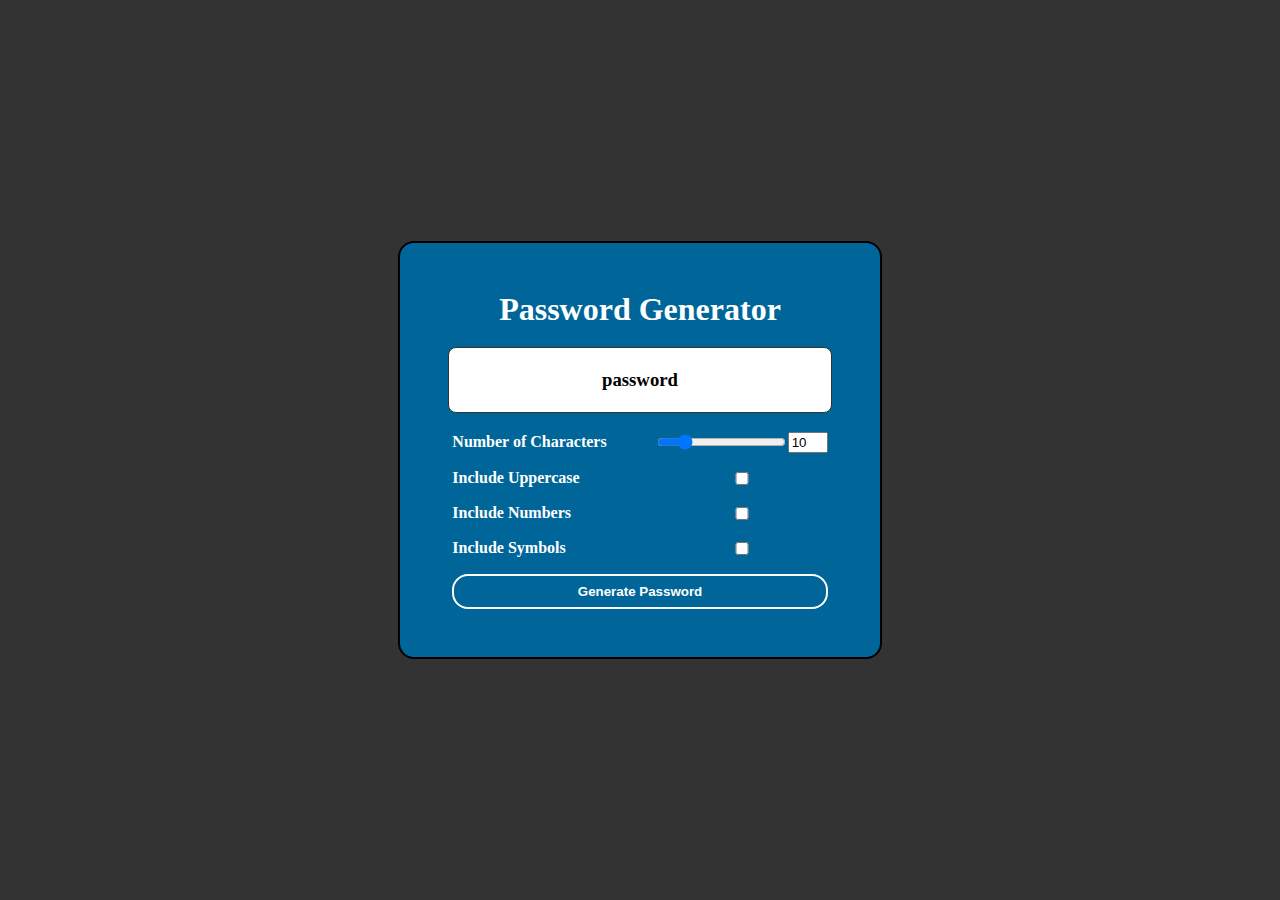
<file: js-password-generator/index.html>
<!DOCTYPE html>
<html lang="en">
<head>
    <meta charset="UTF-8">
    <meta name="viewport" content="width=device-width, initial-scale=1.0">
    <meta http-equiv="X-UA-Compatible" content="ie=edge">
    <script src="script.js" defer></script>
    <link rel="stylesheet" href="styles.css">
    <title>Password Generator</title>
</head>
<body>
    <div class="container">
        <h1 class="title">Password Generator</h1>
        <h3 class="password-display" id="passwordDisplay">password</h3>
        <form id="passwordGeneratorForm" class="form">
            <label for="characterAmountNumber">Number of Characters</label>
            <div class="charactor-amount-container">
                <input type="range" min="1" max="50" value="10" 
                id="characterAmountRange">
                <input class="number-input" type="number" min="1" max="50" value="10" 
                id="characterAmountNumber">
            </div>
            

            <label for="includeUppercase">Include Uppercase</label>
            <input type="checkbox" id="includeUppercase">

            <label for="includeNumbers">Include Numbers</label>
            <input type="checkbox" id="includeNumbers">

            <label for="includeSymbols">Include Symbols</label>
            <input type="checkbox" id="includeSymbols">

            <button type="submit" class="btn">Generate Password</button>
        </form>
    </div>
</body>
</html>
</file>
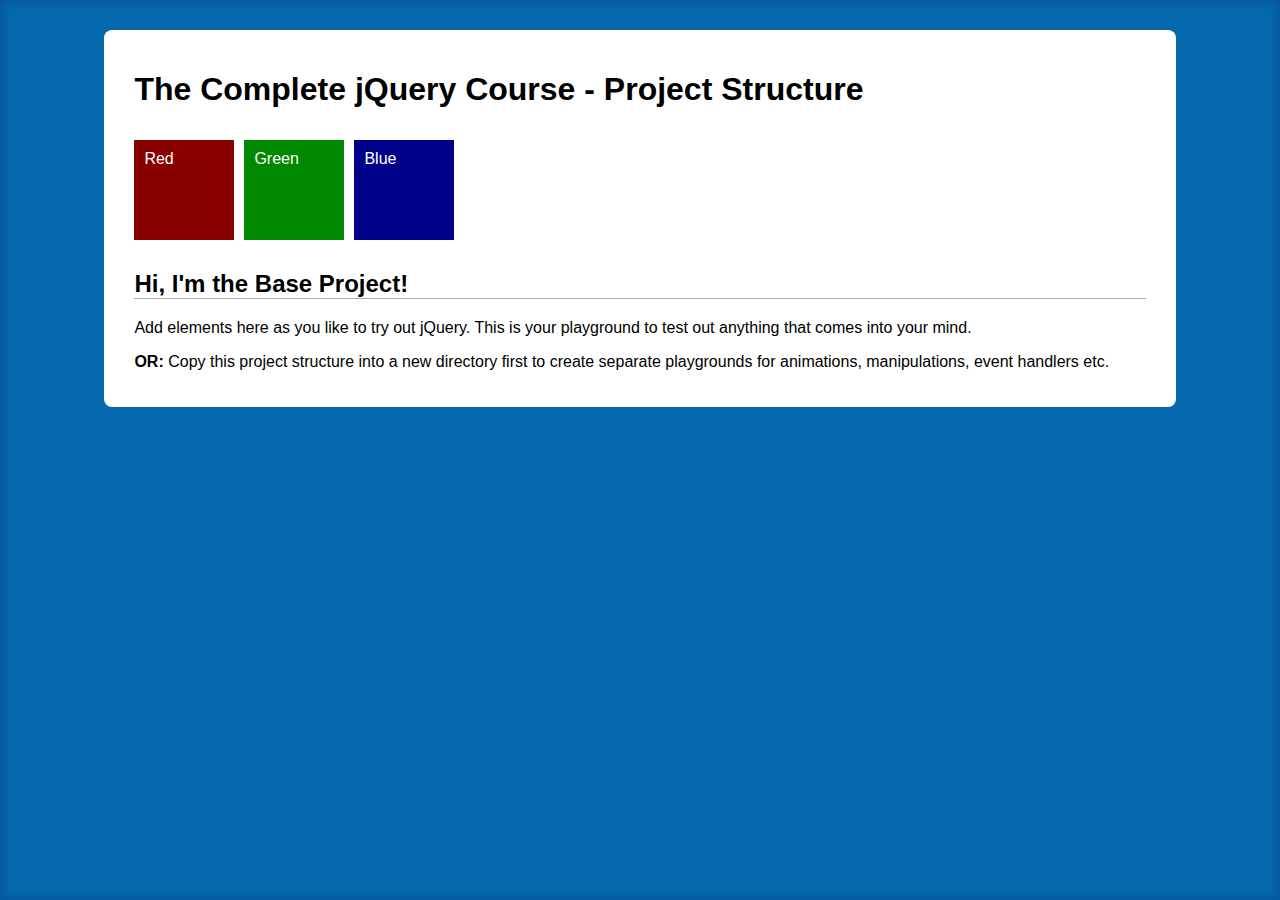
<file: jQuery-cource/base/index.html>
<!DOCTYPE html>
<html lang="en">
<head>
  <meta charset="UTF-8">
  <script src="https://code.jquery.com/jquery-1.12.3.min.js" integrity="sha256-aaODHAgvwQW1bFOGXMeX+pC4PZIPsvn2h1sArYOhgXQ=" crossorigin="anonymous"></script>
  <script src="js/script.js"></script>
  <link rel="stylesheet" href="css/style.css">
  <title>The Complete jQuery Course - Project Structure</title>
</head>
<body>
  <div id="content">
    <h1>The Complete jQuery Course - Project Structure</h1>

    <div class="red-box">Red</div>
    <div class="green-box">Green</div>
    <div class="blue-box">Blue</div>
    <div class="clear"></div>

    <h2>Hi, I'm the Base Project!</h2>
    <p>Add elements here as you like to try out jQuery. This is your playground to test out anything that comes into your mind.</p>
    <p><strong>OR:</strong> Copy this project structure into a new directory first to create separate playgrounds for animations, manipulations, event handlers etc.</p>

    <div class="lightbox">
      <h2>Lightbox</h2>
      <p>Lorem ipsum dolor, sit amet consectetur adipisicing elit. Aliquam alias maiores illum accusamus suscipit sint numquam cupiditate impedit odio necessitatibus officia, cumque atque ducimus libero! Veritatis provident praesentium ad harum!</p>
      <form action="">
        <input type="email" placeholder="Your email" />
        <input type="submit" value="Sign me up!" />
      </form>
    </div>
  </div>
</body>
</html>
</file>
<file: js-password-generator/styles.css>
body {
    background-color: #333;
    color: white;
    margin: 0;
    min-height: 100vh;
    display: flex;
    justify-content: center;
    align-items: center;
    font-family: Georgia, 'Times New Roman', Times, serif;
}

.container {
    background-color: #006699;
    padding: 3rem;
    border-radius: 1rem;
    border: 2px solid black;
    display: flex;
    justify-content: center;
    align-items: center;
    flex-direction: column;
}

.form {
    display: grid;
    grid-template-columns: auto auto;
    row-gap: 1rem;
    column-gap: 3rem;
    justify-content: center;
    align-items: center;
}

.title {
    margin: 0;
    text-align: center;
}

label  {
    font-weight: bold;
}

.charactor-amount-container {
    display: flex;
    align-items: center;
}

.number-input {
    width: 2rem;
}

.password-display {
    background-color: white;
    color: black;
    padding: 1rem;
    border: 1px solid #333;
    height: 2rem;
    width: 350px;
    display: flex;
    justify-content: center;
    align-items: center;
    word-break: break-all;
    border-radius: .5rem;
}

.btn {
    grid-column: span 2;
    background-color: transparent;
    border: 2px solid white;
    color: white;
    padding: .5rem 1rem;
    font-weight: bold;
    cursor: pointer;
    border-radius: 1rem;
}

.btn:hover {
    background: #FFFFFF33;
}
</file>
<file: jQuery-cource/base/css/style.css>
.lightbox {
  position: absolute;
  top: 0;
  left: 0;
  display: none;
  width: 30%;
  height: 60%;
  padding: 15% 35% 25% 35%;
  color: #000000;
  background-color: rgba(200, 100, 0, 0.9);
  text-align: center;
  text-shadow: #333 0 1px 0; }

.red-box {
  float: left;
  width: 80px;
  height: 80px;
  margin: 10px 10px 10px 0;
  padding: 10px;
  color: #ffffff;
  background-color: #880000; }

.green-box {
  float: left;
  width: 80px;
  height: 80px;
  margin: 10px 10px 10px 0;
  padding: 10px;
  color: #ffffff;
  background-color: #008800; }

.blue-box {
  float: left;
  width: 80px;
  height: 80px;
  margin: 10px 10px 10px 0;
  padding: 10px;
  color: #ffffff;
  background-color: #000088; }

.large {
  font-size: 125%;
}

.emphasize {
  color: #666;  
  font-style: italic;
}

fieldset {
  border-radius: 4px;
  -moz-border-radius: 4px;
  -webkit-border-radius: 4px; }

label {
  display: inline-block;
  min-width: 100px; }

input[type="text"], input[type="email"], input[type="password"], input[type="tel"] {
  margin: 8px;
  padding: 6px 12px;
  outline: none;
  border: 1px solid #666;
  border-radius: 4px;
  box-shadow: inset 0 0 3px 3px #fafafa; }

input[type="submit"] {
  font-family: "Trebuchet MS", Verdana, Arial, sans-serif;
  font-size: 16px;
  padding: 4px 8px;
  background-color: #fcfcfc;
  box-shadow: 0 0 1px 0 #aaa;
  -webkit-border-radius: 4px;
  -moz-border-radius: 4px;
  border-radius: 4px; }
  input[type="submit"]:hover {
    background-color: #f4f4f4;
    box-shadow: 0 0 1px 0 #ccc; }

html {
  min-height: 100%;
  background-color: #0769ad;
  box-shadow: 0 0 8px 4px #06599d inset; }

body {
  font-size: 16px;
  font-family: "Trebuchet MS", Verdana, Arial, sans-serif; }

.clear {
  clear: both; }

#content {
  overflow: auto;
  width: 80%;
  background-color: #fff;
  margin: 30px auto 0 auto;
  padding: 20px 30px;
  border-radius: 8px;
  -moz-border-radius: 8px;
  -webkit-border-radius: 8px; }

h1 {
  color: #000; }

h2 {
  border-bottom: 1px solid #aaa; }

#dashboard {
  position: absolute;
  width: 120px;
  height: 60%;
  left: -140px;
  top: 100px;
  padding: 20px;
  border-radius: 0 6px 6px 0;
  box-shadow: 0 0 3px 3px #f0f0f0;
  background-color: #999; }

.fancy-link {
  display: inline-block;
  text-decoration: none;
  color: #111199; }

.fancy-link:after {
  display: block;
  content: '';
  border-bottom: solid 1px #22a;
  transform: scaleX(0.0001);
  transition: transform 250ms ease-in-out; }

.fancy-link:hover:after {
  transform: scaleX(1); }

/*# sourceMappingURL=style.css.map */
</file>
